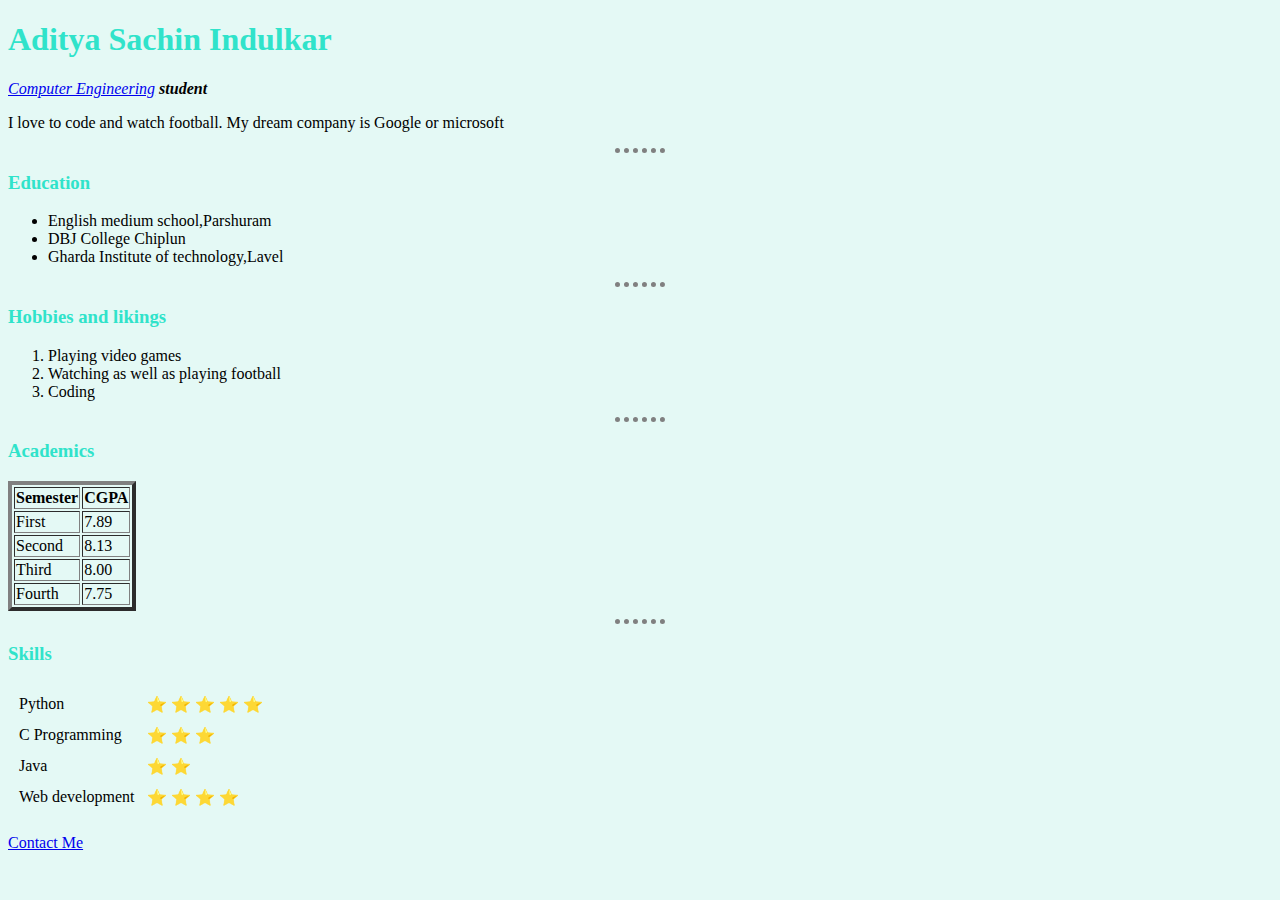
<file: index.html>
<!DOCTYPE html>
<html>
    <head>
      <title>Personal website</title>
      <link rel="stylesheet" href="styles.css">
    </head>
    <body>
     <h1>Aditya Sachin Indulkar</h1>
     <p><i><a href="https://en.wikipedia.org/wiki/Computer_engineering#:~
        :text=Computer%20engineering%20%28%20CoE%20or%20CpE%29%20is%20a,engineering%20required%20to%20develop
        %20computer%20hardware%20and%20software." target="_blank"> Computer Engineering<strong></a> student</strong></i></p>
     <p>I love to code and watch football. My dream company is Google or microsoft</p>
     <hr>
     <h3>Education</h3>
     <p><ul>
      <li> English medium school,Parshuram</li>
      <li>DBJ College Chiplun</li>
      <li>Gharda Institute of technology,Lavel</li></ul>
      <hr>
     <h3>Hobbies and likings</h3>
     <ol>
        <li>Playing video games</li>
        <li>Watching as well as playing football</li>
        <li>Coding</li>
     </ol>
     <hr>
     </p>
     <h3>Academics</h3>
     <table border="4">
       <th>Semester</th>
       <th>CGPA</th>
       <tr>
       <td>First</td>
       <td>7.89</td>
       </tr>
       <tr>
       <td>Second</td>
      <td>8.13</td>
      </tr>
      <tr>
       <td>Third</td>
       <td>8.00</td>
       </tr>
        <tr>
        <td>Fourth</td>
        <td>7.75</td>
        </tr>
     </table>
     <hr>
     <h3>Skills</h3>
     <table cellspacing="10">
       <tr>
         <td>Python</td>
         <td>&#11088 &#11088 &#11088 &#11088 &#11088</td>
      </tr>
      <tr>
         <td>C Programming</td>
         <td>&#11088 &#11088 &#11088</td>
      </tr>
      <tr>
         <td>Java</td>
         <td>&#11088 &#11088</td>
      </tr>
      <tr>
         <td>Web development</td>
         <td>&#11088 &#11088 &#11088 &#11088 </td>
      </tr>
     </table>
     <p><a href="Contact.html" target="_blank">Contact Me</a></p>
    </body>
</html>
</file>
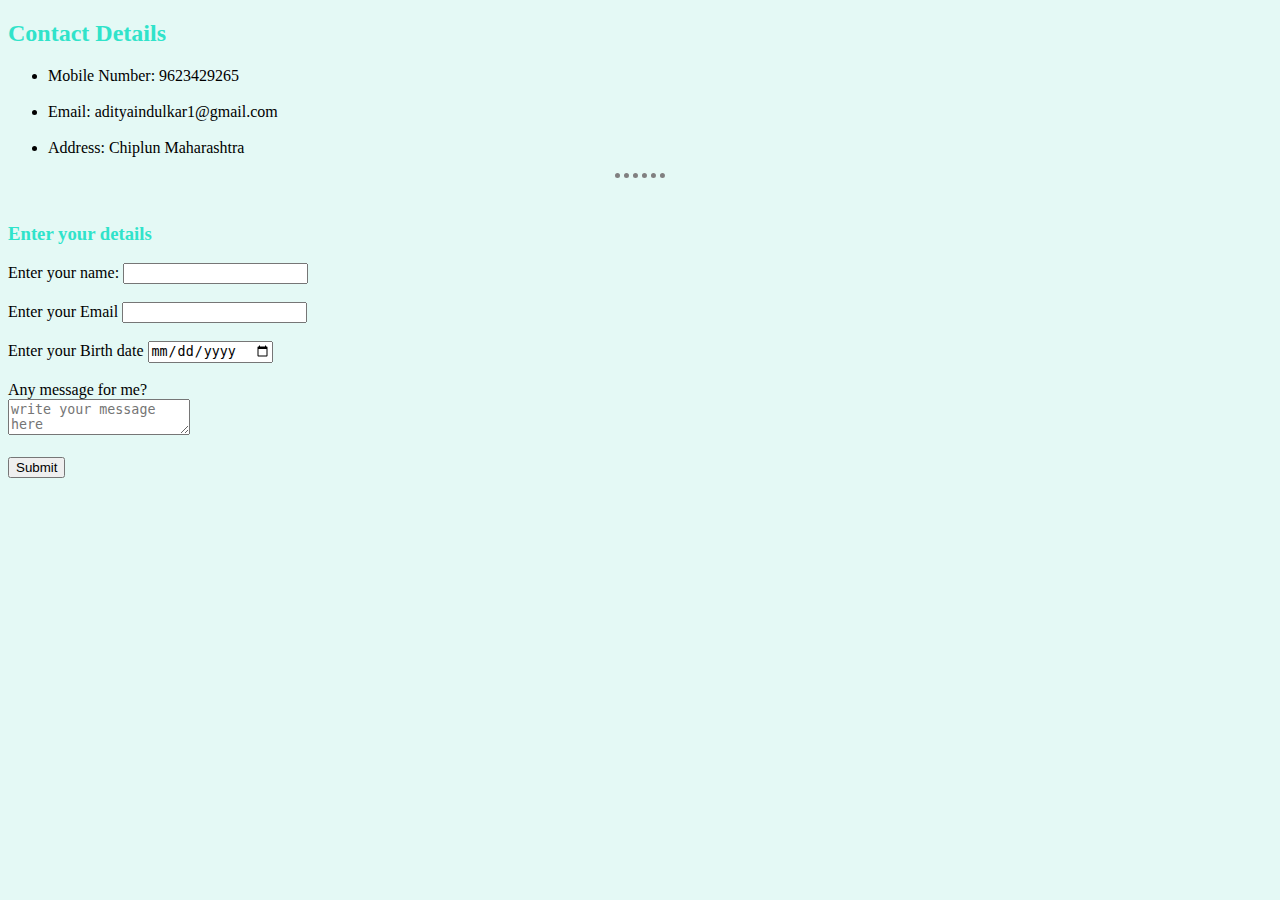
<file: Contact.html>
<!DOCTYPE html>
<html>
    <head>
        <title>Contact details</title>
        <link rel="stylesheet" href="styles.css">
    </head>
    <body>
        <h2>Contact Details</h2>
        <ul>
            <li>Mobile Number: 9623429265</li><br>
            <li>Email: adityaindulkar1@gmail.com</li><br>
            <li>Address: Chiplun Maharashtra</li>
        </ul>
        <hr><br>
        <form class="" action="mailto:adityaindulkar1@gmail.com" method="post">
            <h3>Enter your details</h3>
            <label>Enter your name:</label>
            <input type="text" name=""><br><br>
            <label>Enter your Email</label>
            <input type="email" name=""><br><br>
            <label>Enter your Birth date</label>
            <input type="date" name=""><br><br>
            <label>Any message for me?</label><br>
            <textarea name="" placeholder="write your message here"></textarea><br><br>
            <input type="submit" name="">
        </form>
    </body>
</html>
</file>
<file: styles.css>
body{
        background-color:#E4F9F5;
 }
 hr{
         border: dotted grey;
         border-width: 0 0 5px 0;   
         width: 4%;

}
h1{
    color: #30E3CA;
}
h2{
    color: #30E3CA;
}
h3{
    color: #30E3CA;
}
</file>
